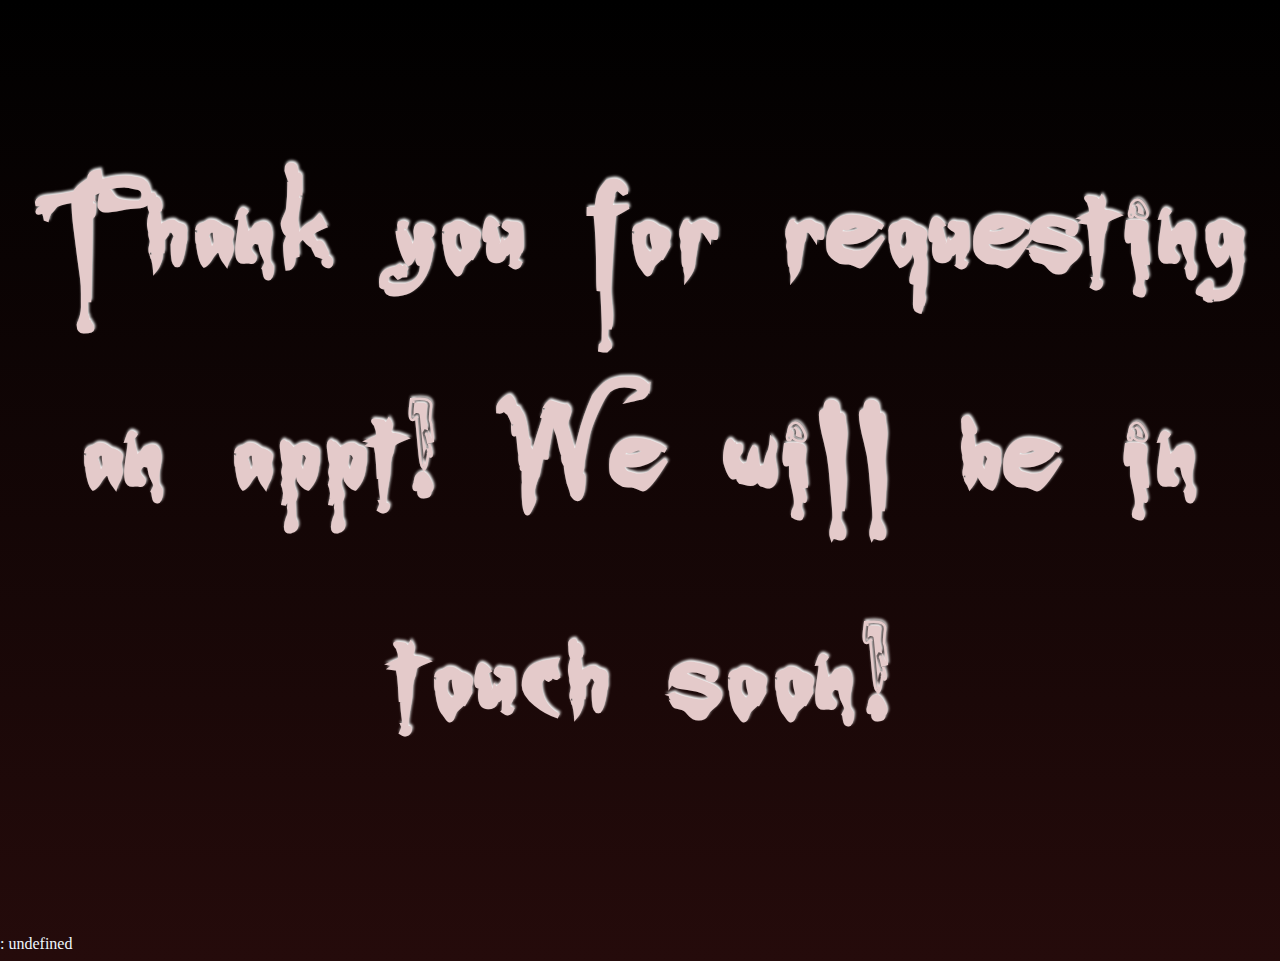
<file: thankyou.html>
<!DOCTYPE html>
<html lang="en" dir="ltr">

<head>
  <meta charset="utf-8">
  <script>
    function printQuery() {
      var query = window.location.search.substring(1);
      var vars = query.split("&");

      for (var i = 0; i < vars.length; i++) {
        var pair = vars[i].split("=");
          document.write(pair[0] + ": " + pair[1] + "<br />");
      }
    }
  </script>
  <link rel="stylesheet" href="styles.css" />
  <title></title>
</head>

<body>
  <div class="container">
    <h2>Thank you for requesting an appt! We will be in touch soon!</h2>

    <script>
      printQuery();
    </script>
  </div>
</body>

</html>
</file>
<file: styles.css>
/* fonts */
@import url('https://fonts.googleapis.com/css2?family=Nosifer&display=swap');


@font-face {
    font-family: Ghost;
    src: url(XGhostX-d990l.otf);
}
@font-face {
    font-family: Rebuffed;
    src: url(Rebuffed-apMK.ttf);
}
@font-face {
    font-family: Murder;
    src: url(AThemeForMurder-3aPG.ttf);
}
@font-face {
    font-family: Frank;
    src: url(FrankKnows-jr5l.ttf);
}
@font-face {
    font-family: Valium;
    src: url(Valium-0WZv.ttf);
}
@font-face {
    font-family: daemon;
    src: url(DAEMONES.TTF);
}



/* Body */
body {
    background-image: linear-gradient(black, rgb(37, 11, 11));
    margin-left: 0px;
    margin-right: 0px;
}

header {
    background-color: black;
    background-position: 40%;
    margin-top: -10px;
    margin-bottom: 10px;
    padding-top: 10px;
    padding-bottom: 10px;
    padding-left: 10px;
    font-family: Nosifer;
    letter-spacing: 12px;
    text-align: left;
    position: sticky;
    top: 0px;
    opacity: .70;
}

.icons {
    text-align: right;
    color: whitesmoke;
    font-size: 40px;
    position: fixed;
    top: -4px;
    margin-right: 10px;
    letter-spacing: 0px;
    right:20px;
}

.navlinks {
    text-shadow: 2px 1px 1px rgb(255, 0, 0);
}

a:link, a:visited {
    text-decoration: none;
    color: whitesmoke;
}

a:hover {
    color: rgb(218, 51, 51);
}

.homelink {
    padding-right: 50px;
}

.aboutlink {
    padding-left: 50px;
}

.topsection {
    margin-top: -10px;
    padding: 100px;
    background-image: url(blooddrip.gif);
    background-size:cover;
    height: 100vh;
    top:0;
    margin-left: -13px;
    margin-right: -13px;
}

h1 {
    margin-top: -20px;
    margin-bottom: -20px;
    font-family:murder;
    color:rgb(255, 255, 255);
    font-size: 15em;
    text-align: center;
    letter-spacing: 20px;
    text-shadow: 70px 70px 8px rgb(0, 0, 0);
    opacity: .80;
}

.descend {
    text-shadow: 30px 40px 7px rgb(0, 0, 0);
    opacity: .85;
    color: rgb(245, 245, 245);
    font-family: murder;
    font-size: 10em;
    text-align: center;
    letter-spacing: 5px;
}

.ascend {
    text-shadow: 1px -2px 3px rgb(255, 255, 255);
    padding-top: 0px;
    font-family: murder;
    font-size: 10em;
}

footer {
    color: aliceblue;
    text-align: center;
}

/* images styling */

img {
    border: 3px rgb(124, 23, 23) solid;
}

.imageshomepage {
    text-align: center;
    padding-bottom: 100px;
    opacity: .90;
}

h2 {
    color:rgb(228, 202, 202);
    text-align: center;
    text-shadow: 1px -2px 3px rgb(255, 255, 255);
    font-family: rebuffed;
    font-size: 10em;

}

.container {
    color:aliceblue;
}
</file>
